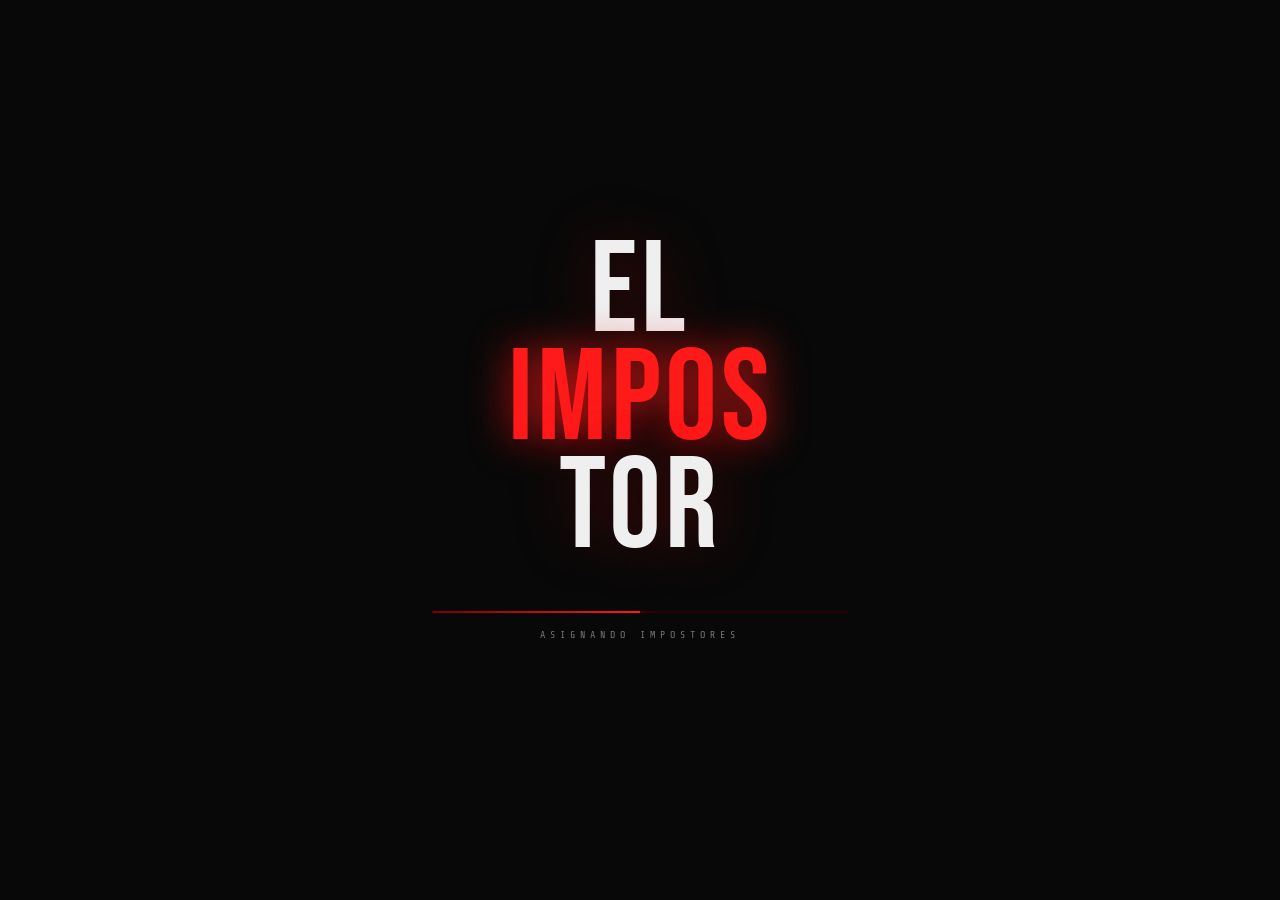
<file: index.html>
<!DOCTYPE html>
<html lang="es">
<head>
<meta charset="UTF-8">
<meta name="viewport" content="width=device-width, initial-scale=1.0, viewport-fit=cover">
<meta name="apple-mobile-web-app-capable" content="yes">
<meta name="apple-mobile-web-app-status-bar-style" content="black-translucent">
<title>EL IMPOSTOR</title>
<link href="https://fonts.googleapis.com/css2?family=Bebas+Neue&family=Rajdhani:wght@400;500;600;700&family=Share+Tech+Mono&display=swap" rel="stylesheet">
<link rel="stylesheet" href="style.css">
</head>
<body>

<!-- ═══════════════════ SCREEN 0: CARGA INICIAL -->
<div class="screen active" id="s-loading">
  <div class="loading-overlay">
    <div class="loading-glitch-wrap">
      <div class="loading-title" id="loading-title-el">EL<br><span>IMPOS</span><br>TOR</div>
      <div class="loading-title loading-title--ghost" aria-hidden="true">EL<br><span>IMPOS</span><br>TOR</div>
    </div>
    <div class="loading-bar-wrap">
      <div class="loading-bar" id="loading-bar"></div>
    </div>
    <div class="loading-status" id="loading-status">INICIALIZANDO SISTEMA</div>
  </div>
</div>

<!-- ═══════════════════ SCREEN 1: INICIO -->
<div class="screen" id="s-intro">
  <div class="container text-center">
    <div class="game-title">EL<br><span>IMPOS</span><br>TOR</div>
    <p class="game-sub">¿Quién miente entre vosotros?</p>
    <div class="deco-line mt-32"><span>partida nueva</span></div>
    <button class="btn btn-primary" onclick="goTo('s-players')">
      <svg width="14" height="14" viewBox="0 0 14 14" fill="currentColor"><polygon points="2,1 13,7 2,13"/></svg>
      JUGAR
    </button>
    <p class="text-mono text-gray mt-16" style="font-size:10px"> Palabras dinámicas sin repetición</p>
  </div>
</div>

<!-- ═══════════════════ SCREEN 2: JUGADORES -->
<div class="screen" id="s-players">
  <div class="container">
    <button class="btn-ghost" onclick="goTo('s-intro')">← ATRÁS</button>
    <div class="mt-16">
      <div class="section-title">JUGADORES</div>
      <div class="section-sub">Añade los nombres de cada jugador</div>
    </div>
    <div class="card">
      <div class="stepper-row">
        <div>
          <div class="stepper-label">Número de jugadores</div>
          <div class="stepper-hint">Mínimo 3 jugadores</div>
        </div>
        <div class="stepper">
          <button onclick="changePlayerCount(-1)">−</button>
          <div class="val" id="player-count-val">4</div>
          <button onclick="changePlayerCount(1)">+</button>
        </div>
      </div>
    </div>
    <div class="card mt-16" id="player-names-card">
      <label class="field-label">Nombres</label>
      <div id="player-inputs"></div>
    </div>
    <button class="btn btn-primary" onclick="goToConfig()">SIGUIENTE →</button>
  </div>
</div>

<!-- ═══════════════════ SCREEN 3: CONFIGURACIÓN -->
<div class="screen" id="s-config">
  <div class="container">
    <button class="btn-ghost" onclick="goTo('s-players')">← ATRÁS</button>
    <div class="mt-16">
      <div class="section-title">CONFIGURACIÓN</div>
      <div class="section-sub">Ajusta las reglas del juego</div>
    </div>
    <div class="card">
      <label class="field-label">Impostores</label>
      <div class="stepper-row" style="margin-bottom:0">
        <div>
          <div class="stepper-label">¿Cuántos impostores?</div>
          <div class="stepper-hint" id="impostor-hint">1 impostor por cada 4 jugadores</div>
        </div>
        <div class="stepper">
          <button onclick="changeImpostors(-1)">−</button>
          <div class="val" id="impostor-count-val">1</div>
          <button onclick="changeImpostors(1)">+</button>
        </div>
      </div>
    </div>
    <div class="card mt-16">
      <div class="toggle-row">
        <div class="toggle-info">
          <div class="toggle-title">Pistas para impostores</div>
          <div class="toggle-desc">Los impostores reciben una pista sobre la palabra</div>
        </div>
        <label class="toggle">
          <input type="checkbox" id="hint-toggle">
          <div class="toggle-track"></div>
        </label>
      </div>
    </div>
    <div class="card mt-16">
      <label class="field-label">Rondas</label>
      <div class="stepper-row" style="margin-bottom:0">
        <div>
          <div class="stepper-label">Número de rondas</div>
          <div class="stepper-hint">Cada ronda tiene discusión + votación</div>
        </div>
        <div class="stepper">
          <button onclick="changeRounds(-1)">−</button>
          <div class="val" id="rounds-val">3</div>
          <button onclick="changeRounds(1)">+</button>
        </div>
      </div>
    </div>
    <div class="card mt-16">
      <label class="field-label">Duración de cada ronda</label>
      <div class="stepper-row" style="margin-bottom:0">
        <div>
          <div class="stepper-label">Tiempo en minutos</div>
          <div class="stepper-hint">El timer empieza al iniciar la ronda</div>
        </div>
        <div class="stepper">
          <button onclick="changeDuration(-1)">−</button>
          <div class="val" id="duration-val">3</div>
          <button onclick="changeDuration(1)">+</button>
        </div>
      </div>
    </div>
    <button class="btn btn-primary" onclick="goTo('s-theme')">SIGUIENTE →</button>
  </div>
</div>

<!-- ═══════════════════ SCREEN 4: TEMA -->
<div class="screen" id="s-theme">
  <div class="container wide">
    <button class="btn-ghost" onclick="goTo('s-config')">← ATRÁS</button>
    <div class="mt-16">
      <div class="section-title">TEMA</div>
      <div class="section-sub">¿Sobre qué irán las palabras?</div>
    </div>
    <div class="theme-grid" id="theme-grid"></div>
    <button class="btn btn-primary mt-32" onclick="startWordReveal()">¡JUGAR!</button>
  </div>
</div>

<!-- ═══════════════════ SCREEN 4b: PASA EL TELÉFONO -->
<div class="screen" id="s-pass">
  <div class="container text-center">
    <div class="pass-instruction">SIGUIENTE JUGADOR</div>
    <div class="pass-player-name" id="pass-name">—</div>
    <div class="pass-divider"></div>
    <div class="pass-count" id="pass-countdown">3</div>
    <div class="pass-label">Pasa el teléfono y espera</div>
    <div class="pass-progress-wrap">
      <div class="pass-progress-bar" id="pass-progress-bar"></div>
    </div>
  </div>
</div>

<!-- ═══════════════════ SCREEN 5: MOSTRAR PALABRAS -->
<div class="screen" id="s-reveal">
  <div class="container">
    <div class="progress-dots" id="reveal-dots"></div>
    <div class="word-cover" id="reveal-card">
      <div class="word-player-name" id="reveal-player-sub">JUGADOR</div>
      <div class="word-player-label" id="reveal-player-name">—</div>
      <hr class="sep sep-red" style="margin:20px 0">
      <div class="word-big hidden-word" id="reveal-word">?????</div>
      <div id="reveal-tag"></div>
      <div id="reveal-hint-box" style="display:none"></div>
    </div>
    <!-- Busca esta línea y déjala así (sin el onclick) -->
<button class="reveal-btn" id="reveal-btn">
  👁 MANTÉN PARA VER TU PALABRA
</button>
    <div id="reveal-nav" style="display:none;margin-top:16px">
      <button class="btn btn-primary" onclick="nextReveal()" style="margin-top:0">SIGUIENTE JUGADOR →</button>
    </div>
    <div id="reveal-start" style="display:none;margin-top:16px">
      <hr class="sep">
      <button class="btn btn-primary" id="start-game-btn" onclick="startGame()" style="margin-top:0;background:#7a0000;font-size:18px">
        ¡QUE COMIENCE EL JUEGO!
      </button>
    </div>
  </div>
</div>

<!-- ═══════════════════ SCREEN 6: JUEGO EN CURSO -->
<div class="screen" id="s-game">
  <div class="container">
    <div class="round-header">
      <div>
        <div class="round-tag">RONDA EN CURSO</div>
        <div class="round-num" id="game-round-display">01</div>
      </div>
      <div style="text-align:right">
        <div class="timer-big" id="game-timer">03:00</div>
        <div class="timer-label">TIEMPO RESTANTE</div>
      </div>
    </div>
    <div class="status-bar">
      <div class="status-dot"></div>
      <div class="status-text">Discusión activa · Encontrad al impostor</div>
    </div>
    <div class="players-strip" id="players-strip"></div>
    <div class="deco-line"><span>votar jugador</span></div>
    <p style="font-family:var(--font-m);font-size:10px;letter-spacing:3px;color:var(--gray);margin-bottom:12px;text-transform:uppercase">
      Pulsa en un jugador para votar que es el impostor
    </p>
    <div class="vote-grid" id="vote-grid"></div>
    <div class="mt-24 flex-center" style="flex-wrap:wrap;gap:12px">
      <button class="btn-outline" onclick="endRoundEarly()">TERMINAR RONDA</button>
    </div>
  </div>
</div>

<!-- ═══════════════════ SCREEN 6b: CONFIRMAR VOTO -->
<div class="screen" id="s-vote-confirm">
  <div class="container text-center">
    <div class="text-mono text-gray mt-32" style="letter-spacing:6px">CONFIRMAR VOTO</div>
    <div class="vote-confirm-name mt-16" id="confirm-name">—</div>
    <div class="text-mono text-gray mt-8" style="font-size:11px">¿Estáis seguros de que queréis eliminar a este jugador?</div>
    <hr class="sep mt-32">
    <div class="confirm-btns">
      <button class="btn btn-primary" id="confirm-yes-btn" style="background:var(--red);margin-top:0" onclick="confirmVote()">
        ✓ CONFIRMAR ELIMINACIÓN
      </button>
      <button class="btn btn-outline mt-16" onclick="cancelVote()">← CANCELAR VOTO</button>
    </div>
  </div>
</div>

<!-- ═══════════════════ SCREEN 7: RESULTADO VOTO -->
<div class="screen" id="s-vote-result">
  <div class="container text-center">
    <div class="text-mono text-gray mt-32">EL JUGADOR ELIMINADO ES</div>
    <div class="result-name mt-16" id="voted-name" style="font-size:18px;letter-spacing:6px;color:var(--white)">—</div>
    <div class="result-verdict" id="voted-verdict">—</div>
    <div id="voted-role-desc" class="text-mono text-gray" style="margin-top:8px"></div>
    <hr class="sep mt-32">
    <button class="btn btn-primary" onclick="afterVote()">CONTINUAR</button>
  </div>
</div>

<!-- ═══════════════════ SCREEN 8: FIN DE RONDA -->
<div class="screen" id="s-round-end">
  <div class="container">
    <div class="round-end-title text-center">FIN DE<br>RONDA</div>
    <div class="card mt-24">
      <ul class="round-info-list">
        <li><span>Ronda completada</span><span class="val" id="re-round">—</span></li>
        <li><span>Jugadores vivos</span><span class="val" id="re-alive">—</span></li>
        <li><span>Impostores restantes</span><span class="val" id="re-impostors">—</span></li>
      </ul>
    </div>
    <button class="btn btn-primary mt-24" id="re-next-btn" onclick="nextRound()">SIGUIENTE RONDA</button>
    <button class="btn-ghost mt-16" style="width:100%;text-align:center" onclick="revealImpostors()">VER IMPOSTORES</button>
  </div>
</div>

<!-- ═══════════════════ SCREEN 9: FIN DEL JUEGO -->
<div class="screen" id="s-final">
  <div class="container">
    <div class="final-screen-content">
      <div class="text-mono text-gray" style="letter-spacing:6px">GAME OVER</div>
      <div class="result-verdict mt-24" id="final-verdict" style="font-size:clamp(40px,10vw,80px)">—</div>
      <hr class="sep mt-16">
      <div class="impostor-reveal">Los impostores eran</div>
      <div class="impostor-names" id="final-impostors">—</div>
    </div>
    <div class="card mt-24">
      <ul class="round-info-list">
        <li><span>Rondas jugadas</span><span class="val" id="final-rounds">—</span></li>
        <li><span>Jugadores eliminados</span><span class="val" id="final-eliminated">—</span></li>
        <li><span>Impostores cazados</span><span class="val" id="final-caught">—</span></li>
      </ul>
    </div>
    <div class="final-actions mt-24">
      <button class="btn btn-primary" style="background:var(--red-dim);border:1px solid var(--red)" onclick="continueGame()">
        ↺ SEGUIR JUGANDO
      </button>
      <p class="text-mono text-gray mt-8" style="font-size:9px;text-align:center;letter-spacing:3px">
        Mismos jugadores · Elige nuevo tema
      </p>
      <button class="btn btn-outline mt-16" onclick="resetGame()">NUEVA PARTIDA</button>
    </div>
  </div>
</div>

<script src="script.js"></script>

<!-- Pop-up de Inicio de Turno -->
<div id="starter-popup" class="starter-overlay">
  <div class="starter-content">
    <div class="starter-label">PROTOCOLO DE INICIO</div>
    <div class="starter-name" id="starter-name-popup">NOMBRE</div>
    <div class="starter-sub">COMIENZA LA DISCUSIÓN</div>
    <div class="starter-timer-bar"></div>
  </div>
</div>
</body>
</html>
</file>
<file: style.css>
/* ══════════════════════════════════════════════════════
   EL IMPOSTOR — style.css (versión optimizada)
   ══════════════════════════════════════════════════════ */

*, *::before, *::after { box-sizing: border-box; margin: 0; padding: 0; }

:root {
  --bg: #080808;
  --bg2: #0f0f0f;
  --card: #131313;
  --card2: #1a1a1a;
  --border: #1e0000;
  --border2: #2d0000;
  --red: #cc0000;
  --red2: #ff1a1a;
  --red-dim: #7a0000;
  --red-glow: rgba(204,0,0,0.3);
  --white: #efefef;
  --gray: #777;
  --gray2: #333;
  --font-d: 'Bebas Neue', cursive;
  --font-b: 'Rajdhani', sans-serif;
  --font-m: 'Share Tech Mono', monospace;
  --safe-top: env(safe-area-inset-top, 0px);
  --safe-bottom: env(safe-area-inset-bottom, 0px);
  --safe-left: env(safe-area-inset-left, 0px);
  --safe-right: env(safe-area-inset-right, 0px);
}

html { scroll-behavior: smooth; height: 100%; }

body {
  background: var(--bg);
  color: var(--white);
  font-family: var(--font-b);
  min-height: 100vh;
  min-height: 100dvh;
  overflow-x: hidden;
  overscroll-behavior: none;
  -webkit-text-size-adjust: 100%;
}

/* ── FONDO ── */
body::before {
  content: '';
  position: fixed; inset: 0;
  background-image:
    linear-gradient(rgba(204,0,0,0.03) 1px, transparent 1px),
    linear-gradient(90deg, rgba(204,0,0,0.03) 1px, transparent 1px);
  background-size: 44px 44px;
  pointer-events: none; z-index: 0;
}
body::after {
  content: '';
  position: fixed; inset: 0;
  background-image: url("data:image/svg+xml,%3Csvg viewBox='0 0 256 256' xmlns='http://www.w3.org/2000/svg'%3E%3Cfilter id='n'%3E%3CfeTurbulence type='fractalNoise' baseFrequency='0.9' numOctaves='4' stitchTiles='stitch'/%3E%3C/filter%3E%3Crect width='100%25' height='100%25' filter='url(%23n)' opacity='0.03'/%3E%3C/svg%3E");
  pointer-events: none; z-index: 0; opacity: 0.4;
}

/* ── SCREENS ── */
.screen {
  display: none;
  position: relative; z-index: 1;
  min-height: 100vh;
  min-height: 100dvh;
  width: 100%;
  flex-direction: column;
  align-items: center;
  justify-content: center;
  padding: calc(var(--safe-top) + 32px) calc(var(--safe-right) + 16px) calc(var(--safe-bottom) + 48px) calc(var(--safe-left) + 16px);
  animation: fadeUp 0.4s cubic-bezier(.22,.68,0,1.2) both;
}
.screen.active { display: flex; }
@keyframes fadeUp {
  from { opacity: 0; transform: translateY(24px); }
  to   { opacity: 1; transform: translateY(0); }
}

/* ── CONTAINERS ── */
.container { width: 100%; max-width: 560px; }
.container.wide { max-width: 700px; }

/* ══ TIPOGRAFÍA ══════════════════════════════════════ */
.game-title {
  font-family: var(--font-d);
  font-size: clamp(80px, 20vw, 150px);
  line-height: .85;
  letter-spacing: 4px;
  text-align: center;
  color: var(--white);
  text-shadow: 0 0 50px var(--red-glow), 0 0 100px rgba(204,0,0,0.1);
}
.game-title span { color: var(--red2); text-shadow: 0 0 30px rgba(255,26,26,0.8); }
.game-sub {
  font-family: var(--font-m);
  font-size: 11px;
  letter-spacing: 7px;
  text-transform: uppercase;
  color: var(--gray);
  text-align: center;
  margin-top: 10px;
}
.section-title {
  font-family: var(--font-d);
  font-size: clamp(28px, 6vw, 42px);
  letter-spacing: 3px;
  color: var(--white);
  margin-bottom: 4px;
}
.section-sub {
  font-family: var(--font-m);
  font-size: 11px;
  letter-spacing: 4px;
  color: var(--gray);
  margin-bottom: 28px;
  text-transform: uppercase;
}

/* ══ CARD ════════════════════════════════════════════ */
.card {
  background: var(--card);
  border: 1px solid var(--border2);
  border-radius: 3px;
  padding: 24px;
  margin-top: 24px;
  box-shadow: 0 0 80px rgba(0,0,0,0.7), inset 0 1px 0 rgba(255,255,255,0.02);
  position: relative;
}
.card::before {
  content: '';
  position: absolute; top: 0; left: 24px; right: 24px; height: 1px;
  background: linear-gradient(90deg, transparent, var(--red-dim), transparent);
}

/* ══ INPUTS ══════════════════════════════════════════ */
input[type=text], input[type=number] {
  width: 100%;
  background: var(--bg2);
  border: 1px solid var(--border2);
  border-radius: 2px;
  color: var(--white);
  font-family: var(--font-b);
  font-size: 16px;
  font-weight: 600;
  padding: 13px 16px;
  outline: none;
  transition: border-color .2s, box-shadow .2s;
  letter-spacing: 1px;
  -webkit-appearance: none;
}
input[type=text]:focus, input[type=number]:focus {
  border-color: var(--red);
  box-shadow: 0 0 0 2px rgba(204,0,0,0.15);
}
input[type=text]::placeholder, input[type=number]::placeholder {
  color: var(--gray2); font-weight: 400;
}
input[type=number] { -moz-appearance: textfield; }
input[type=number]::-webkit-inner-spin-button { -webkit-appearance: none; }

label.field-label {
  display: block;
  font-family: var(--font-m);
  font-size: 10px;
  letter-spacing: 4px;
  text-transform: uppercase;
  color: var(--gray);
  margin-bottom: 10px;
}

/* ══ BUTTONS ═════════════════════════════════════════ */
.btn {
  display: inline-flex;
  align-items: center;
  justify-content: center;
  gap: 10px;
  font-family: var(--font-d);
  font-size: 22px;
  letter-spacing: 4px;
  border: none;
  border-radius: 2px;
  cursor: pointer;
  padding: 16px 40px;
  transition: all .2s;
  text-transform: uppercase;
  position: relative;
  overflow: hidden;
  -webkit-tap-highlight-color: transparent;
  user-select: none;
}
.btn::after {
  content: '';
  position: absolute; inset: 0;
  background: linear-gradient(transparent 60%, rgba(255,255,255,0.04));
  pointer-events: none;
}
.btn-primary {
  background: var(--red);
  color: var(--white);
  box-shadow: 0 4px 24px rgba(204,0,0,0.4), 0 0 0 1px rgba(255,26,26,0.2);
  width: 100%;
  margin-top: 24px;
}
.btn-primary:hover {
  background: var(--red2);
  box-shadow: 0 6px 36px rgba(255,26,26,0.55), 0 0 0 1px rgba(255,26,26,0.4);
  transform: translateY(-1px);
}
.btn-primary:active { transform: translateY(1px); }
.btn-outline {
  background: transparent;
  color: var(--white);
  border: 1px solid var(--border2);
  font-size: 14px;
  letter-spacing: 3px;
  padding: 12px 20px;
  width: 100%;
}
.btn-outline:hover { border-color: var(--red); color: var(--red2); }
.btn-ghost {
  background: transparent;
  color: var(--gray);
  font-family: var(--font-m);
  font-size: 12px;
  letter-spacing: 3px;
  padding: 8px 4px;
  border: none;
  cursor: pointer;
  transition: color .2s;
  text-transform: uppercase;
  -webkit-tap-highlight-color: transparent;
}
.btn-ghost:hover { color: var(--white); }

/* ══ STEPPER ═════════════════════════════════════════ */
.stepper {
  display: flex;
  align-items: center;
  border: 1px solid var(--border2);
  border-radius: 2px;
  overflow: hidden;
  flex-shrink: 0;
}
.stepper button {
  background: var(--bg2);
  border: none;
  color: var(--white);
  font-family: var(--font-d);
  font-size: 24px;
  width: 48px; height: 48px;
  cursor: pointer;
  transition: background .15s, color .15s;
  display: flex; align-items: center; justify-content: center;
  -webkit-tap-highlight-color: transparent;
}
.stepper button:hover { background: var(--red); color: #fff; }
.stepper button:active { background: var(--red-dim); }
.stepper .val {
  font-family: var(--font-d);
  font-size: 26px;
  letter-spacing: 2px;
  padding: 0 18px;
  background: var(--card2);
  color: var(--white);
  min-width: 56px;
  text-align: center;
  line-height: 48px;
}
.stepper-row {
  display: flex;
  align-items: center;
  justify-content: space-between;
  gap: 12px;
  margin-bottom: 20px;
}
.stepper-row:last-child { margin-bottom: 0; }
.stepper-label { font-weight: 600; font-size: 16px; letter-spacing: 1px; color: var(--white); }
.stepper-hint { font-family: var(--font-m); font-size: 10px; color: var(--gray); letter-spacing: 2px; margin-top: 3px; }

/* ══ TOGGLE ══════════════════════════════════════════ */
.toggle-row {
  display: flex;
  align-items: center;
  justify-content: space-between;
  gap: 16px;
  padding: 8px 0;
}
.toggle-info .toggle-title { font-weight: 700; font-size: 16px; letter-spacing: 1px; }
.toggle-info .toggle-desc { font-family: var(--font-m); font-size: 10px; color: var(--gray); letter-spacing: 2px; margin-top: 3px; }
.toggle { position: relative; width: 52px; height: 28px; flex-shrink: 0; }
.toggle input { opacity: 0; width: 0; height: 0; }
.toggle-track {
  position: absolute; inset: 0;
  background: var(--gray2);
  border-radius: 14px;
  cursor: pointer;
  transition: background .2s;
  border: 1px solid var(--border2);
}
.toggle input:checked + .toggle-track { background: var(--red); border-color: var(--red-dim); }
.toggle-track::after {
  content: '';
  position: absolute;
  top: 3px; left: 3px;
  width: 20px; height: 20px;
  background: var(--white);
  border-radius: 50%;
  transition: transform .2s;
  box-shadow: 0 1px 4px rgba(0,0,0,0.4);
}
.toggle input:checked + .toggle-track::after { transform: translateX(24px); }

/* ══ LISTA DE JUGADORES ══════════════════════════════ */
.player-item {
  display: flex;
  align-items: center;
  gap: 12px;
  margin-bottom: 10px;
}
.player-item:last-child { margin-bottom: 0; }
.player-num {
  font-family: var(--font-m);
  font-size: 11px;
  color: var(--red);
  letter-spacing: 2px;
  width: 24px;
  flex-shrink: 0;
}
.player-item input { flex: 1; }

/* ══ THEME GRID ══════════════════════════════════════ */
.theme-grid {
  display: grid;
  grid-template-columns: repeat(auto-fill, minmax(150px, 1fr));
  gap: 12px;
  margin-top: 12px;
}
.theme-card {
  background: var(--card2);
  border: 1px solid var(--border2);
  border-radius: 3px;
  padding: 20px 16px;
  text-align: center;
  cursor: pointer;
  transition: all .2s;
  position: relative;
  overflow: hidden;
  -webkit-tap-highlight-color: transparent;
  user-select: none;
}
.theme-card::before {
  content: '';
  position: absolute; top: 0; left: 0; right: 0; height: 2px;
  background: var(--red);
  transform: scaleX(0);
  transition: transform .2s;
}
.theme-card:hover { border-color: var(--red-dim); transform: translateY(-2px); }
.theme-card:hover::before { transform: scaleX(1); }
.theme-card.selected {
  border-color: var(--red);
  background: rgba(204,0,0,0.08);
  box-shadow: 0 0 20px rgba(204,0,0,0.2);
}
.theme-card.selected::before { transform: scaleX(1); }
.theme-icon {
  width: 36px; height: 36px;
  display: block;
  margin: 0 auto 10px;
  color: var(--gray);
  transition: color .2s;
}
.theme-icon svg { width: 100%; height: 100%; }
.theme-card.selected .theme-icon { color: var(--red2); }
.theme-card:hover .theme-icon { color: var(--white); }
.theme-name {
  font-weight: 700;
  font-size: 13px;
  letter-spacing: 1px;
  color: var(--white);
  text-transform: uppercase;
}

/* ══ WORD REVEAL ══════════════════════════════════════ */
.word-cover {
  background: var(--card);
  border: 1px solid var(--border2);
  border-radius: 3px;
  padding: 40px 28px;
  text-align: center;
  position: relative;
}
.word-cover::before {
  content: '';
  position: absolute; top: 0; left: 0; right: 0; height: 3px;
  background: linear-gradient(90deg, transparent, var(--red), transparent);
}
.word-player-name {
  font-family: var(--font-m);
  font-size: 10px;
  letter-spacing: 5px;
  color: var(--gray);
  text-transform: uppercase;
  margin-bottom: 8px;
}
.word-player-label {
  font-family: var(--font-d);
  font-size: 28px;
  letter-spacing: 3px;
  color: var(--white);
  margin-bottom: 24px;
}
.word-big {
  font-family: var(--font-d);
  font-size: clamp(36px, 9vw, 68px);
  letter-spacing: 4px;
  color: var(--white);
  line-height: 1.1;
  text-shadow: 0 0 40px rgba(255,255,255,0.15);
  min-height: 80px;
  display: flex;
  align-items: center;
  justify-content: center;
}
.word-big.impostor { color: var(--red2); text-shadow: 0 0 40px rgba(255,26,26,0.5); }
.word-tag {
  display: inline-block;
  font-family: var(--font-m);
  font-size: 10px;
  letter-spacing: 4px;
  padding: 5px 14px;
  border-radius: 2px;
  margin-top: 16px;
  text-transform: uppercase;
}
.word-tag.impostor-tag { background: rgba(204,0,0,0.15); border: 1px solid var(--red-dim); color: var(--red2); }
.word-tag.citizen-tag { background: rgba(255,255,255,0.04); border: 1px solid var(--gray2); color: var(--gray); }
.hint-box {
  background: rgba(204,0,0,0.06);
  border: 1px solid var(--red-dim);
  border-radius: 2px;
  padding: 12px 16px;
  margin-top: 20px;
  text-align: left;
}
.hint-label { font-family: var(--font-m); font-size: 9px; letter-spacing: 4px; color: var(--red); text-transform: uppercase; margin-bottom: 4px; }
.hint-text { font-size: 15px; font-weight: 600; color: var(--white); letter-spacing: 1px; }
.hidden-word { filter: blur(12px); user-select: none; transition: filter .4s; }
.reveal-btn {
  margin-top: 20px;
  width: 100%;
  background: var(--bg2);
  border: 1px dashed var(--border2);
  color: var(--gray);
  font-family: var(--font-m);
  font-size: 11px;
  letter-spacing: 4px;
  padding: 18px;
  cursor: pointer;
  text-transform: uppercase;
  border-radius: 2px;
  transition: all .2s;
  touch-action: none;
  -webkit-tap-highlight-color: transparent;
  user-select: none;
}
.reveal-btn:hover { border-color: var(--red); color: var(--white); }
.reveal-btn.seen { border-style: solid; border-color: var(--border2); color: var(--gray2); cursor: default; }

/* ══ GAME SCREEN ══════════════════════════════════════ */
.round-header {
  display: flex;
  align-items: center;
  justify-content: space-between;
  padding: 16px 0;
  border-bottom: 1px solid var(--border);
  margin-bottom: 20px;
}
.round-tag { font-family: var(--font-m); font-size: 10px; letter-spacing: 4px; color: var(--gray); text-transform: uppercase; }
.round-num { font-family: var(--font-d); font-size: 32px; letter-spacing: 2px; color: var(--red2); }
.timer-big {
  font-family: var(--font-d);
  font-size: clamp(52px, 13vw, 90px);
  letter-spacing: 4px;
  color: var(--white);
  text-align: right;
  line-height: 1;
  text-shadow: 0 0 40px rgba(255,255,255,0.1);
  transition: color .3s;
}
.timer-big.danger { color: var(--red2); text-shadow: 0 0 40px rgba(255,26,26,0.5); animation: pulse .5s infinite alternate; }
@keyframes pulse { from { opacity: 1; } to { opacity: .6; } }
.timer-label { font-family: var(--font-m); font-size: 9px; letter-spacing: 5px; color: var(--gray); text-align: right; margin-top: 4px; text-transform: uppercase; }

/* ══ VOTE ════════════════════════════════════════════ */
.vote-grid {
  display: grid;
  grid-template-columns: 1fr 1fr;
  gap: 10px;
  margin-top: 12px;
}
.vote-btn {
  background: var(--card2);
  border: 1px solid var(--border2);
  color: var(--white);
  font-family: var(--font-b);
  font-weight: 700;
  font-size: 15px;
  letter-spacing: 1px;
  padding: 16px 12px;
  cursor: pointer;
  border-radius: 2px;
  transition: all .2s;
  display: flex;
  align-items: center;
  gap: 8px;
  position: relative;
  overflow: hidden;
  text-align: left;
  -webkit-tap-highlight-color: transparent;
}
.vote-btn::before {
  content: '';
  position: absolute; left: 0; top: 0; bottom: 0; width: 2px;
  background: var(--red);
  transform: scaleY(0);
  transition: transform .2s;
}
.vote-btn:hover { border-color: var(--red-dim); background: rgba(204,0,0,0.08); }
.vote-btn:hover::before { transform: scaleY(1); }
.player-dot { width: 8px; height: 8px; border-radius: 50%; background: var(--red); flex-shrink: 0; }

/* ══ CONFIRMAR VOTO ══════════════════════════════════ */
.vote-confirm-name {
  font-family: var(--font-d);
  font-size: clamp(36px, 9vw, 64px);
  letter-spacing: 4px;
  color: var(--red2);
  text-shadow: 0 0 40px rgba(255,26,26,0.4);
  line-height: 1.1;
  margin-bottom: 16px;
}
.confirm-btns { display: flex; flex-direction: column; gap: 0; }

/* ══ RESULT ══════════════════════════════════════════ */
.result-verdict {
  font-family: var(--font-d);
  font-size: clamp(50px, 12vw, 90px);
  letter-spacing: 4px;
  text-align: center;
  line-height: 1;
  margin: 16px 0;
}
.result-verdict.guilty { color: var(--red2); text-shadow: 0 0 50px rgba(255,26,26,0.6); }
.result-verdict.innocent { color: var(--white); text-shadow: 0 0 50px rgba(255,255,255,0.2); }
.result-name { font-family: var(--font-m); font-size: 12px; letter-spacing: 6px; text-align: center; color: var(--gray); text-transform: uppercase; }

/* ══ SEPARATOR ════════════════════════════════════════ */
.sep { border: none; border-top: 1px solid var(--border); margin: 24px 0; }
.sep-red { border-top-color: var(--red-dim); }

/* ══ PROGRESS ════════════════════════════════════════ */
.progress-dots { display: flex; gap: 6px; justify-content: center; margin-bottom: 24px; flex-wrap: wrap; }
.dot { width: 6px; height: 6px; border-radius: 50%; background: var(--gray2); transition: background .3s, transform .3s; }
.dot.active { background: var(--red); transform: scale(1.4); }
.dot.done { background: var(--red-dim); }

/* ══ LOADING ══════════════════════════════════════════ */
.loading-text {
  font-family: var(--font-m);
  font-size: 11px;
  letter-spacing: 5px;
  color: var(--gray);
  text-align: center;
  animation: blink 1.2s infinite;
  margin-top: 8px;
}
@keyframes blink { 0%, 100% { opacity: 1; } 50% { opacity: .3; } }
.spinner {
  width: 32px; height: 32px;
  border: 2px solid var(--border2);
  border-top-color: var(--red);
  border-radius: 50%;
  animation: spin .8s linear infinite;
  margin: 0 auto;
}
@keyframes spin { to { transform: rotate(360deg); } }

/* ══ MISC ════════════════════════════════════════════ */
.flex-center { display: flex; align-items: center; justify-content: center; gap: 12px; }
.mt-8  { margin-top: 8px; }
.mt-16 { margin-top: 16px; }
.mt-24 { margin-top: 24px; }
.mt-32 { margin-top: 32px; }
.text-center { text-align: center; }
.text-red  { color: var(--red2); }
.text-gray { color: var(--gray); }
.text-mono { font-family: var(--font-m); font-size: 11px; letter-spacing: 3px; text-transform: uppercase; }

/* ══ DECO LINE ════════════════════════════════════════ */
.deco-line { display: flex; align-items: center; gap: 16px; margin: 20px 0; }
.deco-line::before, .deco-line::after {
  content: ''; flex: 1; height: 1px;
  background: linear-gradient(90deg, transparent, var(--border2));
}
.deco-line::after { background: linear-gradient(90deg, var(--border2), transparent); }
.deco-line span { font-family: var(--font-m); font-size: 9px; letter-spacing: 4px; color: var(--gray); text-transform: uppercase; white-space: nowrap; }

/* ══ STATUS BAR ══════════════════════════════════════ */
.status-bar { display: flex; align-items: center; gap: 8px; margin-bottom: 16px; }
.status-dot { width: 6px; height: 6px; border-radius: 50%; background: var(--red2); box-shadow: 0 0 8px var(--red2); animation: pulse .8s infinite alternate; }
.status-text { font-family: var(--font-m); font-size: 10px; letter-spacing: 4px; color: var(--gray); text-transform: uppercase; }

/* ══ PLAYERS STRIP ════════════════════════════════════ */
.players-strip { display: flex; flex-wrap: wrap; gap: 8px; margin-bottom: 16px; }
.player-chip {
  font-family: var(--font-m); font-size: 10px; letter-spacing: 2px;
  padding: 5px 10px; border-radius: 2px;
  border: 1px solid var(--border2); background: var(--card2);
  color: var(--white); text-transform: uppercase;
}
.player-chip.dead-chip { opacity: .3; text-decoration: line-through; color: var(--gray); }

/* ══ ROUND END ════════════════════════════════════════ */
.round-end-title { font-family: var(--font-d); font-size: clamp(40px, 10vw, 70px); letter-spacing: 4px; text-align: center; color: var(--white); }
.round-info-list { list-style: none; }
.round-info-list li {
  display: flex; justify-content: space-between; align-items: center;
  padding: 10px 0; border-bottom: 1px solid var(--border);
  font-size: 15px; font-weight: 600; letter-spacing: 1px;
}
.round-info-list li:last-child { border-bottom: none; }
.round-info-list .val { font-family: var(--font-m); font-size: 12px; color: var(--red2); letter-spacing: 3px; }

/* ══ FINAL ════════════════════════════════════════════ */
.final-screen-content { text-align: center; padding: 24px 0; }
.impostor-reveal { font-family: var(--font-d); font-size: clamp(20px, 5vw, 36px); letter-spacing: 3px; color: var(--gray); margin-bottom: 8px; }
.impostor-names { font-family: var(--font-d); font-size: clamp(32px, 8vw, 60px); letter-spacing: 4px; color: var(--red2); text-shadow: 0 0 40px rgba(255,26,26,0.5); line-height: 1.1; }
.final-actions { display: flex; flex-direction: column; }

/* ══════════════════════════════════════════════════════
   RESPONSIVE MÓVIL
   ══════════════════════════════════════════════════════ */
@media (max-width: 600px) {

  .screen {
    justify-content: flex-start;
    padding-top: calc(var(--safe-top) + 20px);
    padding-bottom: calc(var(--safe-bottom) + 24px);
  }

  /* Pantalla intro: centrar verticalmente */
  #s-intro { justify-content: center; }

  .game-title {
    font-size: clamp(64px, 22vw, 100px);
    line-height: 0.82;
  }

  /* Botones más grandes para dedos */
  .btn {
    padding: 18px 24px;
    font-size: 20px;
    border-radius: 6px;
  }
  .btn-primary { margin-top: 20px; }
  .btn-outline { padding: 15px 20px; border-radius: 6px; }

  /* Inputs sin zoom en iOS */
  input[type=text], input[type=number] {
    font-size: 16px;
    padding: 14px 14px;
  }

  .card { padding: 18px 16px; margin-top: 14px; border-radius: 8px; }

  .stepper button { width: 48px; height: 48px; }

  /* Grilla de temas: 2 columnas fijas */
  .theme-grid {
    grid-template-columns: repeat(2, 1fr);
    gap: 10px;
  }
  .theme-card {
    padding: 18px 10px;
    border-radius: 6px;
  }
  .theme-icon { width: 32px; height: 32px; }
  .theme-name { font-size: 12px; }

  /* Reveal */
  .word-cover { padding: 32px 18px; border-radius: 6px; }
  .word-big { font-size: clamp(30px, 10vw, 52px); min-height: 60px; }
  .reveal-btn { padding: 20px; font-size: 10px; letter-spacing: 3px; border-radius: 6px; }

  /* Game */
  .round-header { padding: 12px 0 16px; }
  .timer-big { font-size: clamp(44px, 13vw, 72px); }
  .round-num { font-size: 26px; }

  /* Vote grid 2 col */
  .vote-grid { grid-template-columns: 1fr 1fr; gap: 8px; }
  .vote-btn { padding: 14px 10px; font-size: 13px; border-radius: 4px; }

  /* Confirmar voto */
  .vote-confirm-name { font-size: clamp(32px, 10vw, 52px); }

  /* Final */
  .final-screen-content { padding: 16px 0; }
  .impostor-names { font-size: clamp(28px, 8vw, 48px); }
}

/* Pantallas muy pequeñas (≤360px) */
@media (max-width: 360px) {
  .game-title { font-size: 52px; }
  .theme-grid { grid-template-columns: 1fr 1fr; }
  .vote-grid { grid-template-columns: 1fr; }
  .timer-big { font-size: 40px; }
}

/* ══════════════════════════════════════════════════════
   PANTALLA DE CARGA INICIAL
   ══════════════════════════════════════════════════════ */

#s-loading {
  justify-content: center;
  align-items: center;
  background: var(--bg);
  z-index: 100;
}

.loading-overlay {
  display: flex;
  flex-direction: column;
  align-items: center;
  gap: 0;
  width: 100%;
  max-width: 480px;
  padding: 0 32px;
}

/* Título con efecto glitch */
.loading-glitch-wrap {
  position: relative;
  margin-bottom: 48px;
}

.loading-title {
  font-family: var(--font-d);
  font-size: clamp(72px, 18vw, 130px);
  line-height: 0.83;
  letter-spacing: 4px;
  text-align: center;
  color: var(--white);
  text-shadow: 0 0 60px var(--red-glow), 0 0 120px rgba(204,0,0,0.08);
  animation: titleReveal 0.8s cubic-bezier(.22,.68,0,1.2) both;
}

.loading-title span {
  color: var(--red2);
  text-shadow: 0 0 40px rgba(255,26,26,0.9);
}

.loading-title--ghost {
  position: absolute;
  inset: 0;
  color: var(--red2);
  text-shadow: none;
  opacity: 0;
  clip-path: polygon(0 0, 100% 0, 100% 0, 0 0);
  mix-blend-mode: screen;
  pointer-events: none;
}

.loading-glitch-wrap.glitch-active .loading-title--ghost {
  animation: glitchReveal 0.55s steps(1) forwards;
}

@keyframes titleReveal {
  from { opacity: 0; transform: translateY(20px) scaleY(0.9); filter: blur(8px); }
  to   { opacity: 1; transform: none; filter: none; }
}

@keyframes glitchReveal {
  0%   { opacity: 0; clip-path: polygon(0 0,100% 0,100% 0,0 0); transform: translateX(0); }
  10%  { opacity: 0.7; clip-path: polygon(0 15%,100% 15%,100% 35%,0 35%); transform: translateX(-6px); }
  20%  { clip-path: polygon(0 60%,100% 60%,100% 80%,0 80%); transform: translateX(6px); }
  30%  { clip-path: polygon(0 5%,100% 5%,100% 20%,0 20%); transform: translateX(-4px); }
  40%  { opacity: 0.5; clip-path: polygon(0 45%,100% 45%,100% 70%,0 70%); transform: translateX(4px); }
  50%  { clip-path: polygon(0 0,100% 0,100% 100%,0 100%); transform: translateX(-2px); }
  65%  { opacity: 0.8; transform: translateX(2px); }
  80%  { opacity: 0.6; transform: translateX(0); }
  100% { opacity: 0; clip-path: polygon(0 0,100% 0,100% 100%,0 100%); transform: translateX(0); }
}

/* Barra de progreso */
.loading-bar-wrap {
  width: 100%;
  height: 2px;
  background: var(--border2);
  border-radius: 1px;
  overflow: hidden;
  position: relative;
}

.loading-bar {
  height: 100%;
  width: 0%;
  background: linear-gradient(90deg, var(--red-dim), var(--red2));
  border-radius: 1px;
  transition: width 0.25s cubic-bezier(.4,0,.2,1);
  box-shadow: 0 0 8px var(--red-glow);
  position: relative;
}

.loading-bar::after {
  content: '';
  position: absolute;
  right: 0; top: -3px;
  width: 4px; height: 8px;
  background: var(--red2);
  box-shadow: 0 0 12px var(--red2);
  border-radius: 2px;
}

/* Texto de estado */
.loading-status {
  font-family: var(--font-m);
  font-size: 10px;
  letter-spacing: 5px;
  color: var(--gray);
  text-transform: uppercase;
  margin-top: 16px;
  min-height: 16px;
  text-align: center;
}

.loading-status.status-flash {
  animation: statusFlash 0.25s ease-out;
}

@keyframes statusFlash {
  0%   { color: var(--red2); opacity: 0; transform: translateY(-4px); }
  30%  { color: var(--red2); opacity: 1; transform: translateY(0); }
  100% { color: var(--gray); }
}

/* ══════════════════════════════════════════════════════
   PANTALLA "PASA EL TELÉFONO"
   ══════════════════════════════════════════════════════ */

#s-pass {
  justify-content: center;
  background: var(--bg);
}

.pass-instruction {
  font-family: var(--font-m);
  font-size: 10px;
  letter-spacing: 7px;
  color: var(--gray);
  text-transform: uppercase;
  margin-bottom: 12px;
}

.pass-player-name {
  font-family: var(--font-d);
  font-size: clamp(44px, 12vw, 80px);
  letter-spacing: 4px;
  color: var(--white);
  line-height: 1;
  text-shadow: 0 0 40px rgba(255,255,255,0.15);
  margin-bottom: 32px;
}

.pass-divider {
  width: 40px;
  height: 2px;
  background: var(--red);
  margin: 0 auto 32px;
  box-shadow: 0 0 12px var(--red-glow);
}

.pass-count {
  font-family: var(--font-d);
  font-size: clamp(80px, 22vw, 140px);
  line-height: 1;
  color: var(--red2);
  text-shadow: 0 0 60px rgba(255,26,26,0.5);
  letter-spacing: 2px;
  display: block;
  text-align: center;
  transition: transform 0.1s;
}

.pass-count.count-pulse {
  animation: countPulse 0.5s cubic-bezier(.22,.68,0,1.3) both;
}

@keyframes countPulse {
  0%   { transform: scale(2.2) translateY(-8px); opacity: 0; filter: blur(4px); }
  40%  { opacity: 1; filter: blur(0); }
  65%  { transform: scale(0.92); }
  82%  { transform: scale(1.04); }
  100% { transform: scale(1); opacity: 1; }
}

.pass-label {
  font-family: var(--font-m);
  font-size: 10px;
  letter-spacing: 5px;
  color: var(--gray);
  text-transform: uppercase;
  margin-top: 16px;
  text-align: center;
}

.pass-progress-wrap {
  width: 100%;
  max-width: 200px;
  height: 2px;
  background: var(--border2);
  border-radius: 1px;
  margin: 24px auto 0;
  overflow: hidden;
}

.pass-progress-bar {
  height: 100%;
  width: 100%;
  background: var(--red);
  border-radius: 1px;
  box-shadow: 0 0 6px var(--red-glow);
}


#reveal-hint-box {
  width: 100%;
  margin-top: 15px;
  animation: fadeIn 0.3s ease-out;
}

@keyframes fadeIn {
  from { opacity: 0; transform: translateY(5px); }
  to { opacity: 1; transform: translateY(0); }
}

/* Estilos para el Pop-up de Inicio */
.starter-overlay {
  position: fixed;
  inset: 0;
  background: rgba(8, 8, 8, 0.95);
  z-index: 9999;
  display: none; /* Se activa por JS */
  align-items: center;
  justify-content: center;
  backdrop-filter: blur(10px);
  border: 1px solid var(--red-dim);
}

.starter-content {
  text-align: center;
  animation: popIn 0.5s cubic-bezier(.17,.89,.32,1.27);
}

.starter-label {
  font-family: var(--font-m);
  color: var(--red2);
  letter-spacing: 8px;
  font-size: 14px;
  margin-bottom: 10px;
}

.starter-name {
  font-family: var(--font-d);
  font-size: clamp(60px, 15vw, 120px);
  color: var(--white);
  text-shadow: 0 0 30px var(--red-glow);
  line-height: 1;
  margin: 20px 0;
}

.starter-sub {
  font-family: var(--font-m);
  color: var(--gray);
  letter-spacing: 4px;
  font-size: 12px;
}

/* Barra de tiempo de 5 segundos */
.starter-timer-bar {
  width: 100px;
  height: 2px;
  background: var(--red2);
  margin: 30px auto 0;
  box-shadow: 0 0 10px var(--red2);
  animation: shrinkBar 5s linear forwards;
}

@keyframes popIn {
  from { transform: scale(0.8); opacity: 0; }
  to { transform: scale(1); opacity: 1; }
}

@keyframes shrinkBar {
  from { width: 250px; }
  to { width: 0; }
}

/* Clase para desaparecer */
.fade-out-starter {
  animation: fadeOut 0.8s forwards;
}

@keyframes fadeOut {
  to { opacity: 0; visibility: hidden; }
}
</file>
